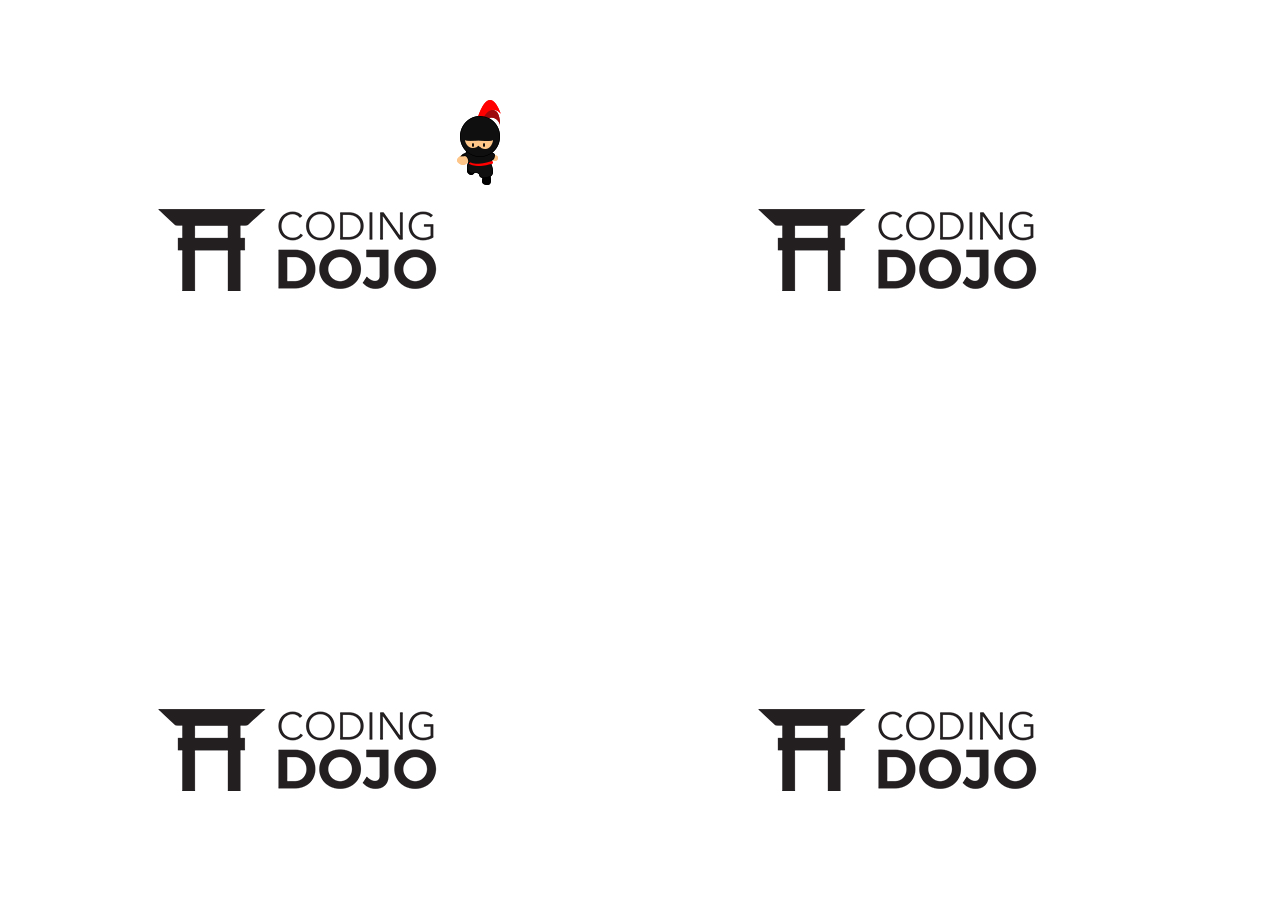
<file: ninjaMan/index.html>
<html>
<body>
	<div id='background'>
        <div id='character' style='position:absolute; top:100px; left:450px; background-image: url("img/down1.png"); width:59px; height:86px;'></div>
		<div id='character2' style='position:absolute; top:100px; left:450px; background-image: url("img/down1.png"); width:59px; height:86px;'></div>
    </div>
	<link rel="stylesheet" href="estilo.css">
    <script type="text/javascript">
	    var leftValueP1 = 450, topValueP1 = 100;
		var leftValueP2 = 450, topValueP2 = 100;

		var walkValue = 1;

    	document.onkeydown = function(e){
    		console.log(e);

				if (walkValue == 1){
					walkValue = 2;
				}
				else if (walkValue == 2){
					walkValue = 1;
				} 
				
				if(e.keyCode == 37 && leftValueP1 > 0){
					// Left
					leftValueP1 = leftValueP1 - 25;
					document.getElementById("character").style.left = leftValueP1+"px";
					document.getElementById("character").style.backgroundImage = "url('img/left"+walkValue+".png')";
				}
				else if (e.keyCode == 39 && leftValueP1 < 1850){
					// Right
					leftValueP1 = leftValueP1 + 25;
					document.getElementById("character").style.left = leftValueP1+"px";
					document.getElementById("character").style.backgroundImage = "url('img/right"+walkValue+".png')";
				}
				else if (e.keyCode == 38 && topValueP1 > 0){
					// Top
					topValueP1 = topValueP1 - 25;
					document.getElementById("character").style.top = topValueP1+"px";
					document.getElementById("character").style.backgroundImage = "url('img/top"+walkValue+".png')";
				}
				else if (e.keyCode == 40 && topValueP1 < 870){
					// Bottom
					topValueP1 = topValueP1 + 25;
					document.getElementById("character").style.top = topValueP1+"px";
					document.getElementById("character").style.backgroundImage = "url('img/down"+walkValue+".png')";
				}
				if(e.keyCode == 65){
					// Left
					leftValueP2 = leftValueP2 - 25;
					document.getElementById("character2").style.left = leftValueP2+"px";
					document.getElementById("character2").style.backgroundImage = "url('img/left"+walkValue+".png')";
				}
				else if (e.keyCode == 68){
					// Right
					leftValueP2 = leftValueP2 + 25;
					document.getElementById("character2").style.left = leftValueP2+"px";
					document.getElementById("character2").style.backgroundImage = "url('img/right"+walkValue+".png')";
				}
				else if (e.keyCode == 87){
					// Top
					topValueP2 = topValueP2 - 25;
					document.getElementById("character2").style.top = topValueP2+"px";
					document.getElementById("character2").style.backgroundImage = "url('img/top"+walkValue+".png')";
				}
				else if (e.keyCode == 83){
					// Bottom
					topValueP2 = topValueP2 + 25;
					document.getElementById("character2").style.top = topValueP2+"px";
					document.getElementById("character2").style.backgroundImage = "url('img/down"+walkValue+".png')";
				}

    		// ...
    	}
		
		
		
			var leftValue = 150;
			var topValue = 150;


    </script>
</body>
</html>
</file>
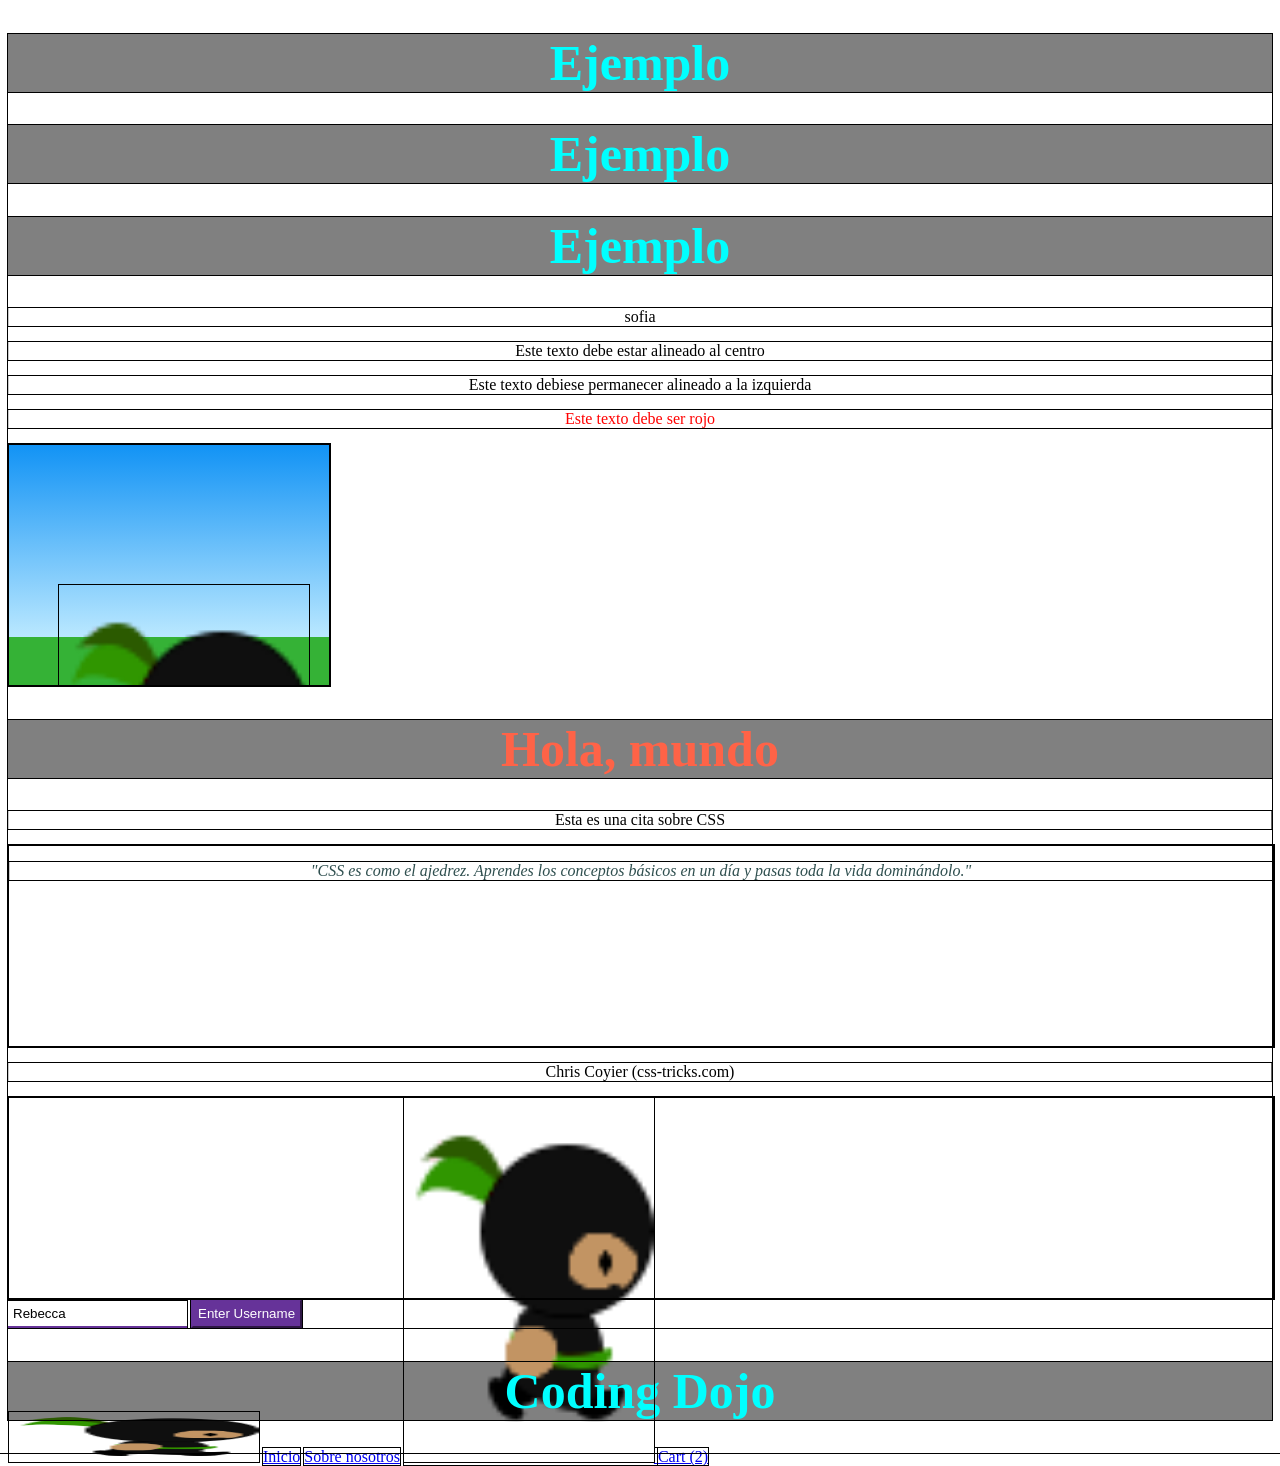
<file: fundamentos de la web/CSS/index.html>
<!DOCTYPE html>
<html lang="en">
<head>
    <meta charset="UTF-8">
    <meta name="viewport" content="width=device-width, initial-scale=1.0">
    <title>Ejemplo</title>
    <link rel="stylesheet" href="estilo.css">
</head>
<body>
    <h1>Ejemplo</h1>
    <h1>Ejemplo</h1>
    <h1>Ejemplo</h1>
<p>sofia</p>

<p class="is-centered">Este texto debe estar alineado al centro</p>
<p>Este texto debiese permanecer alineado a la izquierda</p>
<p class="is-red">Este texto debe ser rojo</p>


<div id="game">
    <img id="player" src="ninja.png" alt="player sprite">
</div>

<h1 id="red" class="green">Hola, mundo</h1>

<p>Esta es una cita sobre CSS</p>
<div class="quote">
    <p>"CSS es como el ajedrez. Aprendes los conceptos básicos en un día y pasas toda la vida dominándolo."</p>
</div>
<p>Chris Coyier (css-tricks.com)</p>

<div class="header">
    <img src="ninja.png" alt="brand image">
    <a href="#">Inicio</a>
    <a href="#">Sobre nosotros</a>
    <a href="#" class="cart">
        <img src="ninja.png" alt="cart-icon">
        <span>Cart (2)</span>
    </a>
</div>

<form action="/process" method="post">
    <input type="text" name="username" value="Rebecca">
    <input type="submit" value="Enter Username">
    
</form>

<h1>Coding Dojo</h1>




</body>
</html>
</file>
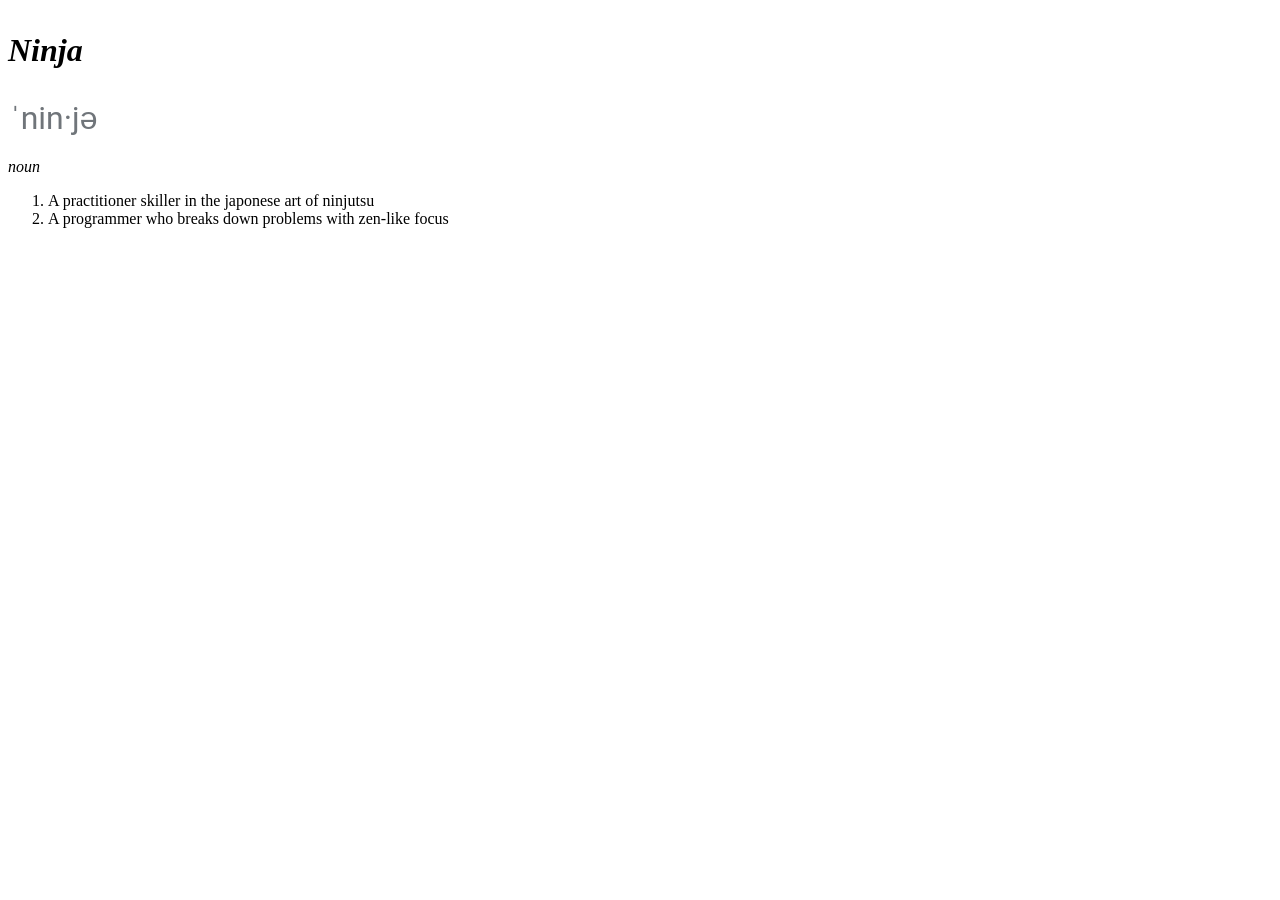
<file: entrada.html>
<!DOCTYPE html>
<html>
 <body>
    <h1> <p><em>Ninja</em></h1> 
        <img src="pronunciation.png" alt="panda pic"> 
        <p> <em>noun</em></p> 
        <ol>
            <li>A practitioner skiller in the japonese art of ninjutsu</li>
            <li>A programmer who breaks down problems with zen-like focus</li>
        </ol>
 </body>
 </html>
</file>
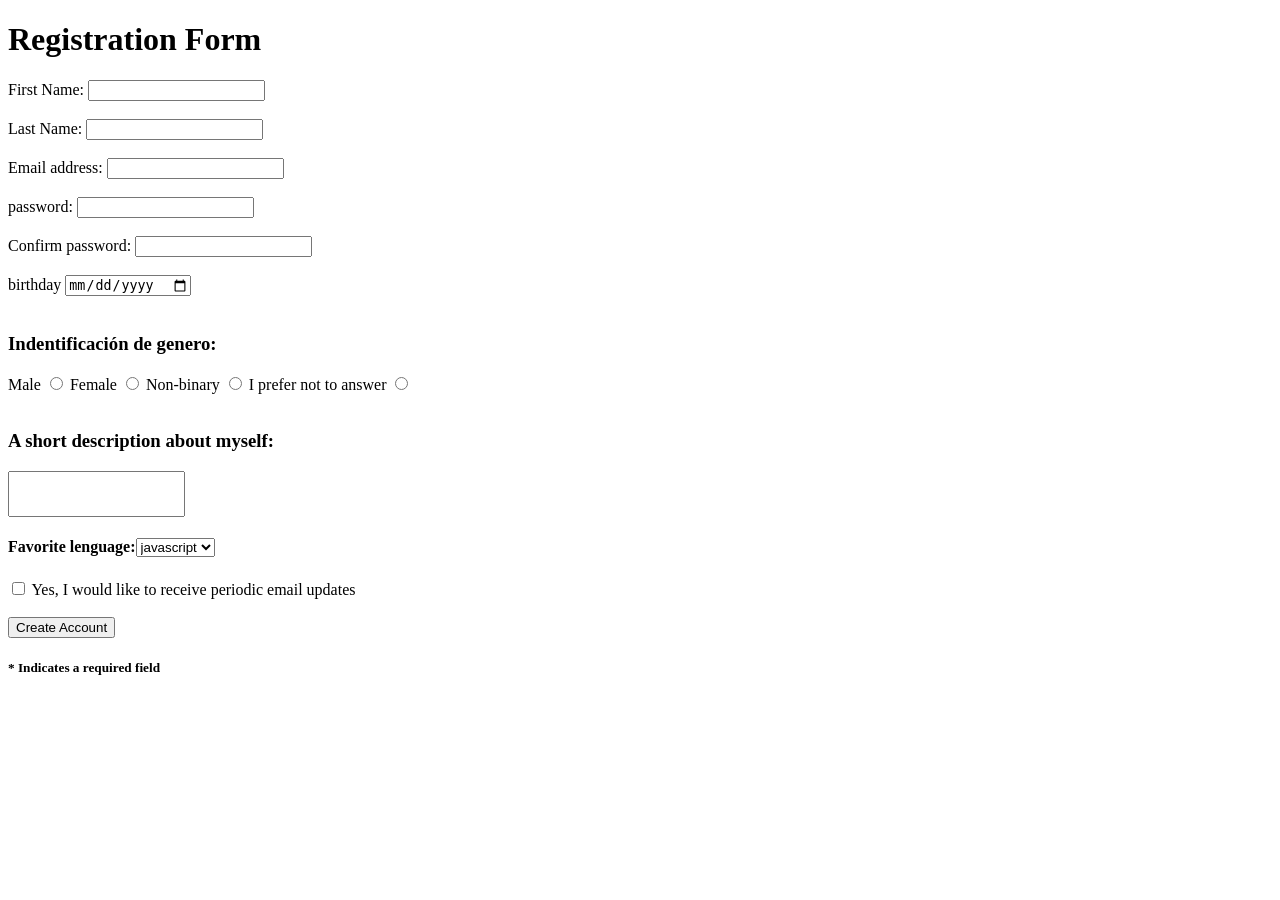
<file: FORMULARIOS/formulario.html>
<!DOCTYPE html>
<html>
    <head>  
<title>Formulario</title>
    </head>
<body>
    <h1>Registration Form</h1>

    <form action="" method="post">
        <label for="text">First Name:</label>
        <input type="text">
    </form>
    <br>
    <form action="" method="post">
        <label for="text">Last Name:</label>
        <input type="text">
    </form>
    <br>
    <form action="" method="post">
        <label for="text">Email address:</label>
        <input type="text">
    </form>
    <br>
    <form action="" method="post">
        <label for="text">password:</label>
        <input type="password">
    </form>
    <br>
    <form action="" method="post">
        <label for="text">Confirm password:</label>
        <input type="password">
    </form>
    <br>
    <form action="" method="post">
        <label for="text">birthday</label>
        <input type="date">
    </form>
    <br>
    <h3>Indentificación de genero:</h3>
    <form action="" method="post">
        <label for="text">Male</label>    
         <input type="radio">
        
         <label for="text">Female</label>
        <input type="radio">
         
        <label for="text">Non-binary</label>
        <input type="radio">

        <label for="text">I prefer not to answer</label>
        <input type="radio">
    </form>
    <br>
    <h3>A short description about myself:</h3>
    <form action="" method="post">
        <label for="text"></label>
        <input type="text"  style="height:40px">
    </form>
    <h4>Favorite lenguage:<select name="select">
        <option value="value1" selected>javascript</option>
        <option value="value2" >CSS</option>
        <option value="value3">HTML</option>
      </select></h4> 
         
      <form action="" method="post">
        <input type="checkbox">
        <label for="text">Yes, I would like to receive periodic email updates</label>
         
    </form>
    <br>
    <input type="button" value="Create Account">
    <h5>* Indicates a required field</h5>
    

</body>
</html>
</file>
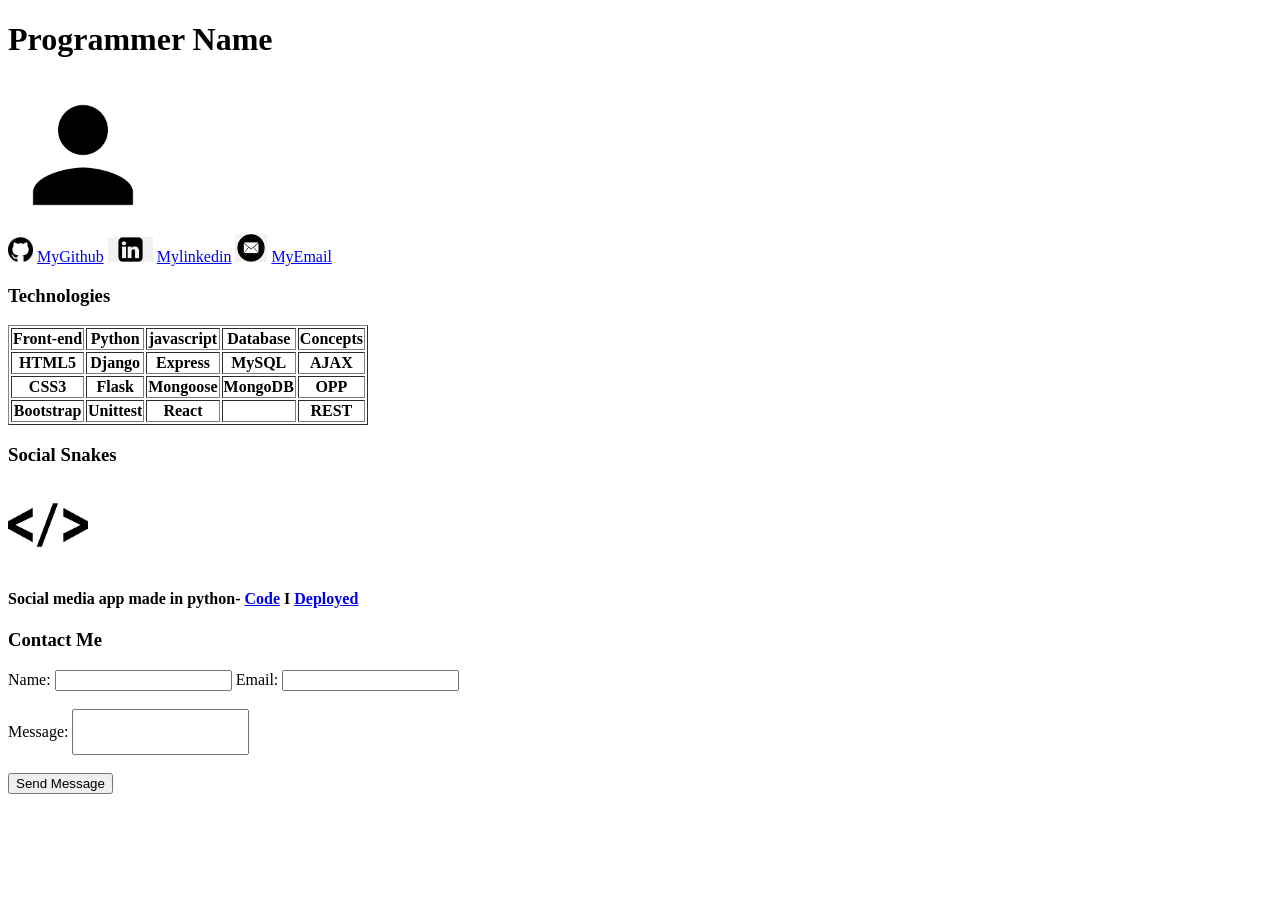
<file: FORMULARIOS/portafolio.html>
<!DOCTYPE html>
<html lang="en">
<head>
    <meta charset="UTF-8">
    <meta http-equiv="X-UA-Compatible" content="IE=edge">
    <meta name="viewport" content="width=device-width, initial-scale=1.0">
    <title>Document</title>
</head>
<body>
    <h1>Programmer Name</h1>

    <img src="user.png" alt="panda pic" style="height:150px ;">

    <div>
        <img src="github.png" alt="--" style="height:25px ;">
        <a href="http://">MyGithub</a>
        
        <img src="linkedin.png" alt="--" style="height:25px ;">
        <a href="http://">Mylinkedin</a>
        
        <img src="email.png" alt="--" style="height:28px ;" >
        <a href="http://">MyEmail</a>

    </div>
   <h3>Technologies</h3>
   <table border="1">
<tr>
   <th>Front-end</th> 
   <th>Python</th>
   <th>javascript</th>
   <th>Database</th>
   <th>Concepts</th>
</tr>
<tr>
    <th>HTML5</th> 
    <th>Django</th>
    <th>Express</th>
    <th>MySQL</th>
    <th>AJAX</th>
 </tr>
 <tr>
    <th>CSS3</th> 
    <th>Flask</th>
    <th>Mongoose</th>
    <th>MongoDB</th>
    <th>OPP</th>
 </tr>
 <tr>
    <th>Bootstrap</th> 
    <th>Unittest</th>
    <th>React</th>
    <th>      </th>
    <th>REST</th>
 </tr>
</table>
<h3>Social Snakes</h3>
<img src="code.png" alt="--" style="height:80px ;">
<h4>Social media app made in python- <a href="http://">Code</a> I <a href="http://">Deployed</a> </h4>
 
<h3>Contact Me</h3>
<form action="" method="post">
    <label for="text">Name:</label>
    <input type="text">
    <label for="text">Email:</label>
    <input type="email">
</form>
<br>
<form action="" method="post">
<label for="text">Message:</label>
<input type="text" style="height:40px ">
</form>
<br>
<input type="button" value="Send Message">



</body>
</html>
</file>
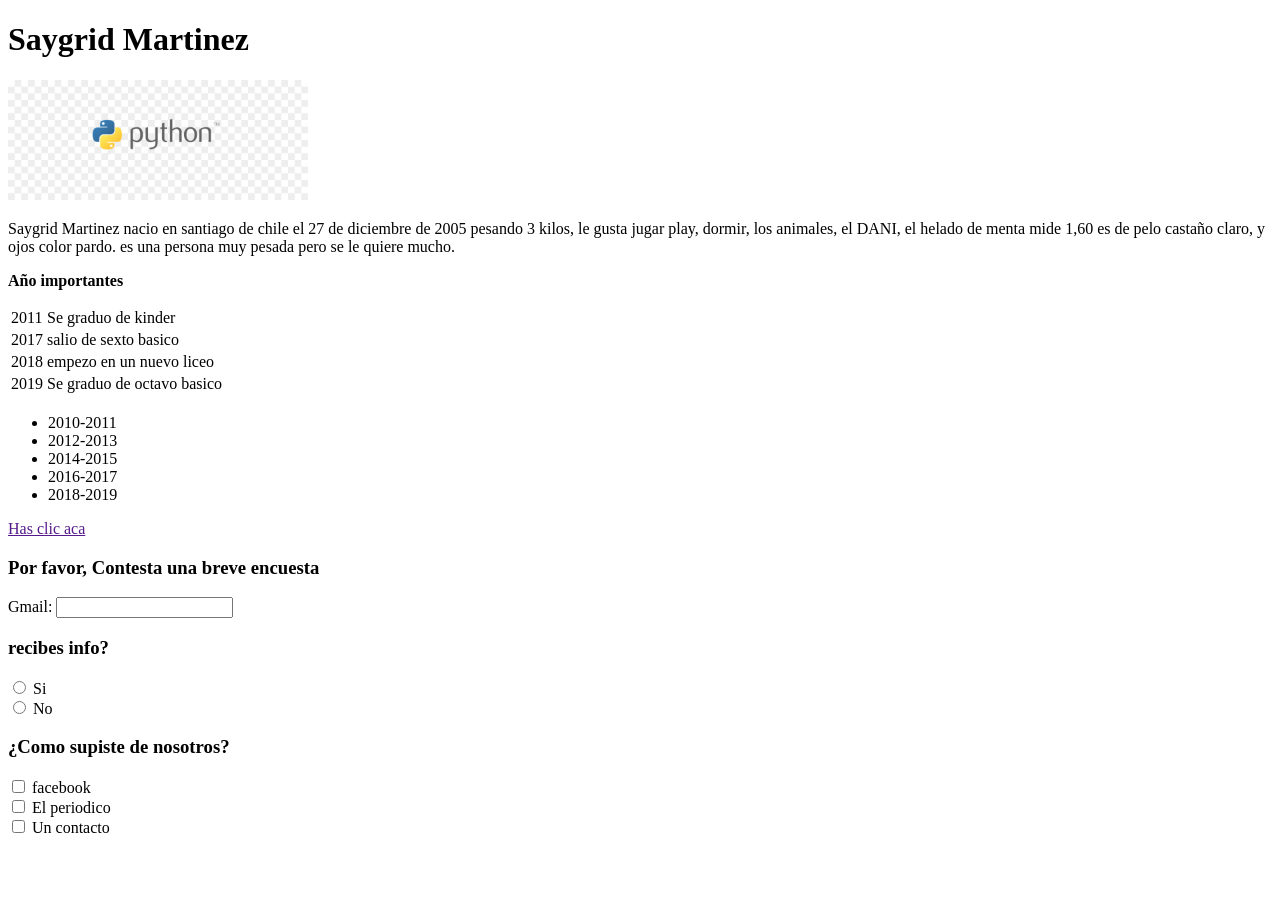
<file: fundamentos de la web/encargo.html>
<!DOCTYPE html>
<html lang="en">
<head>
    <meta charset="UTF-8">
    <meta http-equiv="X-UA-Compatible" content="IE=edge">
    <meta name="viewport" content="width=device-width, initial-scale=1.0">
    <title>Document</title>
</head>
<body>
    
    <h1>Saygrid Martinez</h1>
    <img src="img/foto.jpg" alt="100" style="width:300px; heigth: 300px;" >
    <p>Saygrid Martinez nacio en santiago de chile el 27 de diciembre de 2005 pesando 3 kilos, le gusta jugar play, dormir, los animales, el DANI, el helado de menta mide 1,60 es de pelo castaño claro, y ojos color pardo. es una persona muy pesada pero se le quiere mucho. 
         </p>
         <p> <strong>Año importantes</strong></p> 
         <table>
        
            <tbody>
            <td>2011</td>
            <td>Se graduo de kinder</td>
            </tbody>
            <tbody>
                <td>2017</td>
                <td>salio de sexto basico</td>
             </tr>
            </tr>
                 <td>2018</td>
                 <td>empezo en un nuevo liceo</td>
                </tr>
                 </tr>
                    <td>2019</td>
                     <td>Se graduo de octavo basico</td>
                       
                    <tr>
            </table>
            <ul>  

                <li>2010-2011</li>
                <li>2012-2013</li>
                <li>2014-2015</li>
                <li>2016-2017</li>
                <li>2018-2019</li>
          
              </ul>
              <a href="">Has clic aca</a>
              <h3>Por favor, Contesta una breve encuesta</h3>
              <form action="" method="post">
                <label for="text">Gmail:</label>
                <input type="text">
            </form>
            <h3>recibes info?</h3>
            <form>
                <input type="radio" name="1" id="2">
                <label for="text">Si</label>
                
               <br>
               <input type="radio" name="1" id="2">
               <label for="text">No</label>
                
            </form>
            <h3>¿Como supiste de nosotros?</h3>
            <form>
                <input type="checkbox">
                <label for="text">facebook</label>
                 <br>
                <input type="checkbox">
                <label for="text">El periodico</label>
                <br>
                <input type="checkbox">
                <label for="text">Un contacto</label>


                
            </form>

</body>
</html>
</file>
<file: ninjaMan/estilo.css>
body{

    background-image: url(img/white_bg.jpg);

}
</file>
<file: fundamentos de la web/CSS/estilo.css>
body{
    background-color:white;
}

h1 {
    color: black;
    font-size: 50px;
}

p {
    text-align: center;
}
.is-centered {
    text-align: center;
}
.is-red {
    color: red;
}

#game {
    width: 320px;
    height: 240px;
    overflow: hidden;
    background: linear-gradient(#1293f5, #bae8ff 80%, #35b236 80%);
}
#player {
    margin-top: 140px;
    margin-left: 50px;
}
/* No te preocupes por saber cuáles son todas estas propiedades todavía */
/* volveremos a ellas más tarde, ¡lo prometemos! */



h1 {
    color: rebeccapurple !important;
}
.green {
    color: mediumseagreen !important;
}
#red {
    color: tomato !important;
}



.quote p {
    color: darkslategrey;
    font-style: italic;
}

* {
    outline: 1px solid black;
}


.header > img {
    height: 50px;
}



input {
    padding: 5px;
    border-color: rebeccapurple;
}
input[type="text"] {
    border: none;
    border-bottom: 2px solid rebeccapurple;
}
input[type="submit"] {
    color: white;
    background-color: rebeccapurple;
}
 
h1 {
    color: cyan !important;
    background-color: grey;
    text-align: center;
  }

  a {
    width: 25px;
  }
  div {
    width: 100%;
    height: 200px;
  }
  img {
    width: 250px;
  }

  button {
    border: 2px dotted green;
  }
  div {
    border: 1px solid #000000;
  }
  p {
    border-right: 1px groove rgb(100,100,100);
    border-left: 1px groove rgb(200,200,200);
  }
</file>
